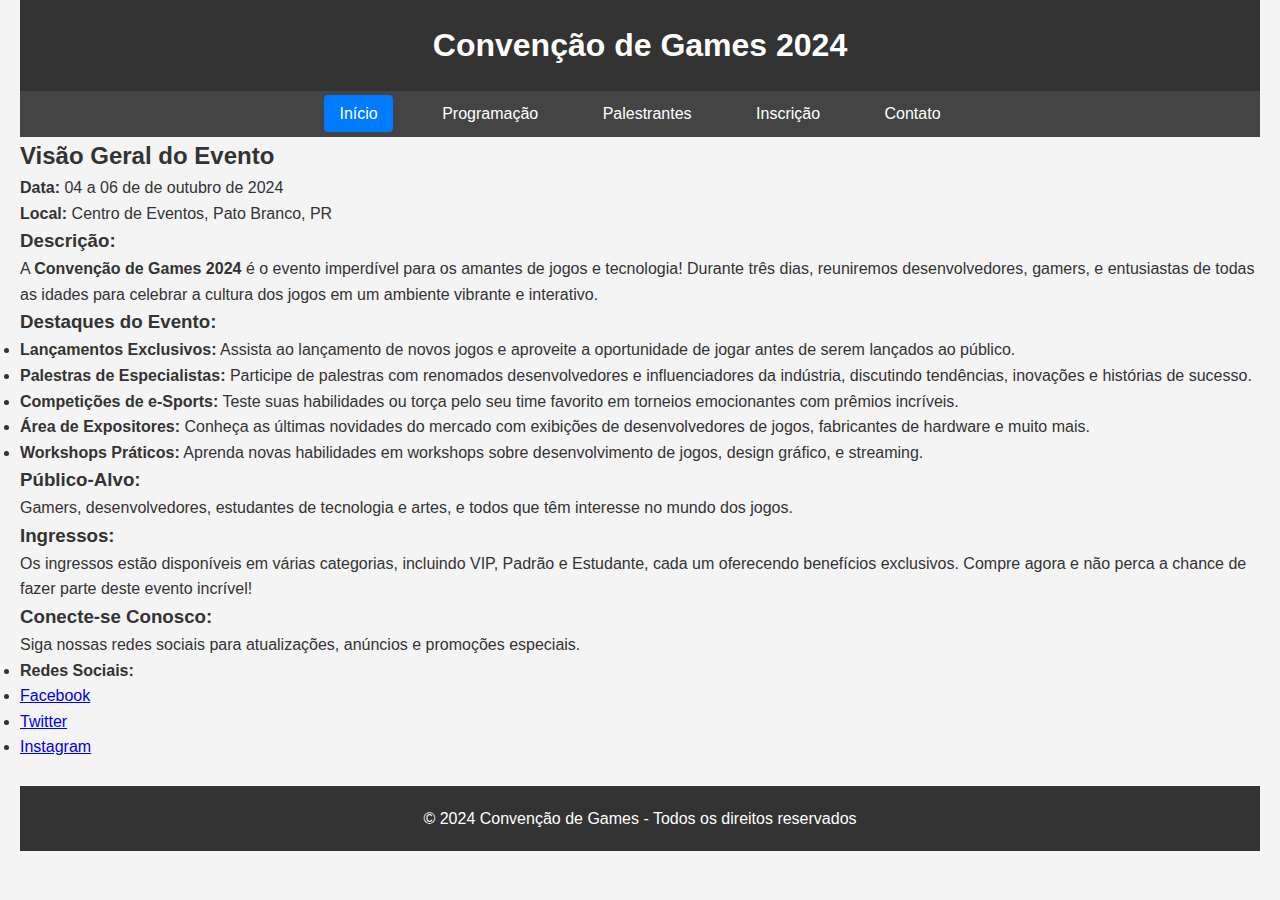
<file: index.html>
<!DOCTYPE html>
<html lang="pt-br">
<head>
    <meta charset="UTF-8">
    <meta name="viewport" content="width=device-width, initial-scale=1.0">
    <title>Convenção de Games 2024 - Visão Geral</title>
    <link rel="stylesheet" href="styles.css">

</head>
<body>
    <header class="header">
         <h1>Convenção de Games 2024</h1>
    </header>
       
        <nav class="nav">
            <ul>
                <li><a href="index.html" class="nav-link active">Início</a></li>
                <li><a href="programacao.html" class="nav-link">Programação</a></li>
                <li><a href="palestrantes.html" class="nav-link">Palestrantes</a></li>
                <li><a href="inscricao.html" class="nav-link">Inscrição</a></li>
                <li><a href="contato.html" class="nav-link">Contato</a></li>
            </ul>
        </nav>
        
    
    <main>
        <section>
            <h2>Visão Geral do Evento</h2>
            <p><strong>Data:</strong> 04 a 06 de de outubro de 2024</p>
            <p><strong>Local:</strong> Centro de Eventos, Pato Branco, PR</p>

            <h3>Descrição:</h3>
            <p>A <strong>Convenção de Games 2024</strong> é o evento imperdível para os amantes de jogos e tecnologia! Durante três dias,
                 reuniremos desenvolvedores, gamers, e entusiastas de todas as idades para celebrar a cultura dos jogos em um ambiente vibrante e interativo.</p>

        </section>

        <h3>Destaques do Evento:</h3>
            <ul>
                <li><strong>Lançamentos Exclusivos:</strong> Assista ao lançamento de novos jogos e aproveite a oportunidade de jogar antes de serem lançados ao público.</li>
                <li><strong>Palestras de Especialistas:</strong> Participe de palestras com renomados desenvolvedores e influenciadores da indústria, discutindo tendências, inovações e histórias de sucesso.</li>
                <li><strong>Competições de e-Sports:</strong> Teste suas habilidades ou torça pelo seu time favorito em torneios emocionantes com prêmios incríveis.</li>
                <li><strong>Área de Expositores:</strong> Conheça as últimas novidades do mercado com exibições de desenvolvedores de jogos, fabricantes de hardware e muito mais.</li>
                <li><strong>Workshops Práticos:</strong> Aprenda novas habilidades em workshops sobre desenvolvimento de jogos, design gráfico, e streaming.</li>
            </ul>


            <h3>Público-Alvo:</h3>
            <p>Gamers, desenvolvedores, estudantes de tecnologia e artes, e todos que têm interesse no mundo dos jogos.</p>

            <h3>Ingressos:</h3>
            <p>Os ingressos estão disponíveis em várias categorias, incluindo VIP, Padrão e Estudante, cada um oferecendo benefícios exclusivos. Compre agora e não perca a chance de fazer parte deste evento incrível!</p>

            <h3>Conecte-se Conosco:</h3>
            <p>Siga nossas redes sociais para atualizações, anúncios e promoções especiais.</p>
        </section>

        <section>
                <li><strong>Redes Sociais:</strong>
                    <ul>
                        <li><a href="https://facebook.com/convencaodegames">Facebook</a></li>
                        <li><a href="https://twitter.com/convencaodegames">Twitter</a></li>
                        <li><a href="https://instagram.com/convencaodegames">Instagram</a></li>
                    </ul>
                </li>
            </ul>
        </section>
    </main><br>

    <footer class="footer">
        <p>&copy; 2024 Convenção de Games - Todos os direitos reservados</p>
    </footer>
    
</body>
</html>
</file>
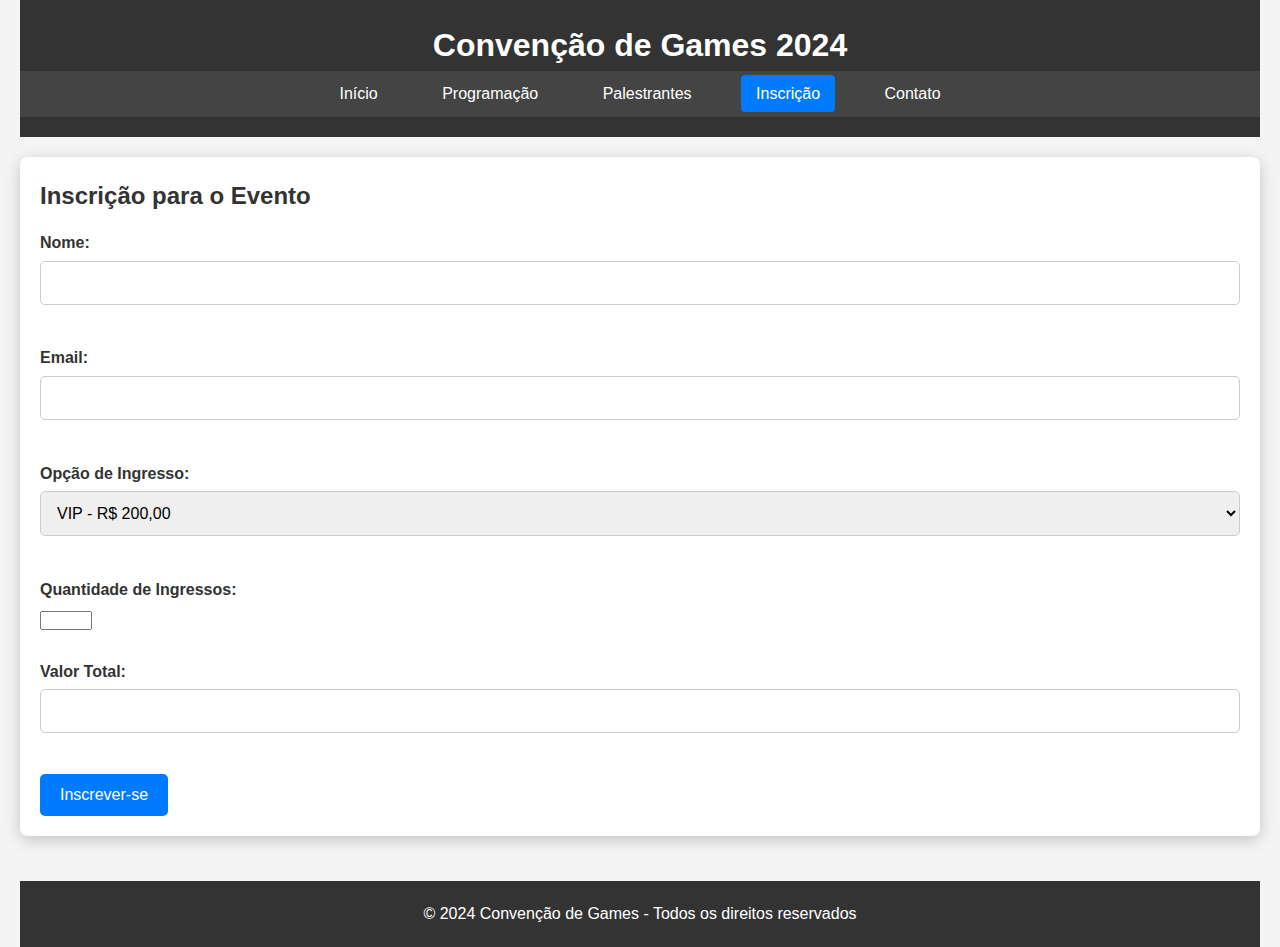
<file: inscricao.html>
<!DOCTYPE html>
<html lang="pt-BR">
<head>
    <meta charset="UTF-8">
    <meta name="viewport" content="width=device-width, initial-scale=1.0">
    <title>Inscrição - Convenção de Games 2024</title>
    <link rel="stylesheet" href="styles.css">

    <script>
        function calcularTotal() {
            const ingressoSelect = document.getElementById('ingresso');
            const quantidadeInput = document.getElementById('quantidade');
            const totalOutput = document.getElementById('total');
            
            const valoresIngressos = {
                'vip': 200.00,
                'padrao': 100.00,
                'estudante': 50.00
            };

            const tipoIngresso = ingressoSelect.value;
            const quantidade = quantidadeInput.value;
            const total = valoresIngressos[tipoIngresso] * quantidade;

            totalOutput.value = `R$ ${total.toFixed(2)}`;
        }
    </script>
</head>
<body>
    <header class="header">
        <h1>Convenção de Games 2024</h1>

        <nav class="nav">
            <ul>
                <li><a href="index.html" class="nav-link">Início</a></li>
                <li><a href="programacao.html" class="nav-link">Programação</a></li>
                <li><a href="palestrantes.html" class="nav-link">Palestrantes</a></li>
                <li><a href="inscricao.html" class="nav-link active">Inscrição</a></li>
                <li><a href="contato.html" class="nav-link">Contato</a></li>
            </ul>
        </nav>
    </header>

    <main>
        <section class="form-container">
            <h2>Inscrição para o Evento</h2>
            <form action="#" method="post">
                <label for="nome">Nome:</label>
                <input type="text" id="nome" name="nome" required><br><br>

                <label for="email">Email:</label>
                <input type="email" id="email" name="email" required><br><br>

                <label for="ingresso">Opção de Ingresso:</label>
                <select id="ingresso" name="ingresso" required>
                    <option value="vip">VIP - R$ 200,00</option>
                    <option value="padrao">Padrão - R$ 100,00</option>
                    <option value="estudante">Estudante - R$ 50,00</option>
                </select><br><br>

                <label for="quantidade">Quantidade de Ingressos:</label>
                <input type="number" id="quantidade" name="quantidade" min="1" max="10" required oninput="calcularTotal()"><br><br>

                <label for="total">Valor Total:</label>
                <input type="text" id="total" name="total" readonly><br><br>

                <input type="submit" value="Inscrever-se">
            </form>
        </section>
    </main><br>

    <footer class="footer">
        <p>&copy; 2024 Convenção de Games - Todos os direitos reservados</p>
    </footer>
</body>
</html>
</file>
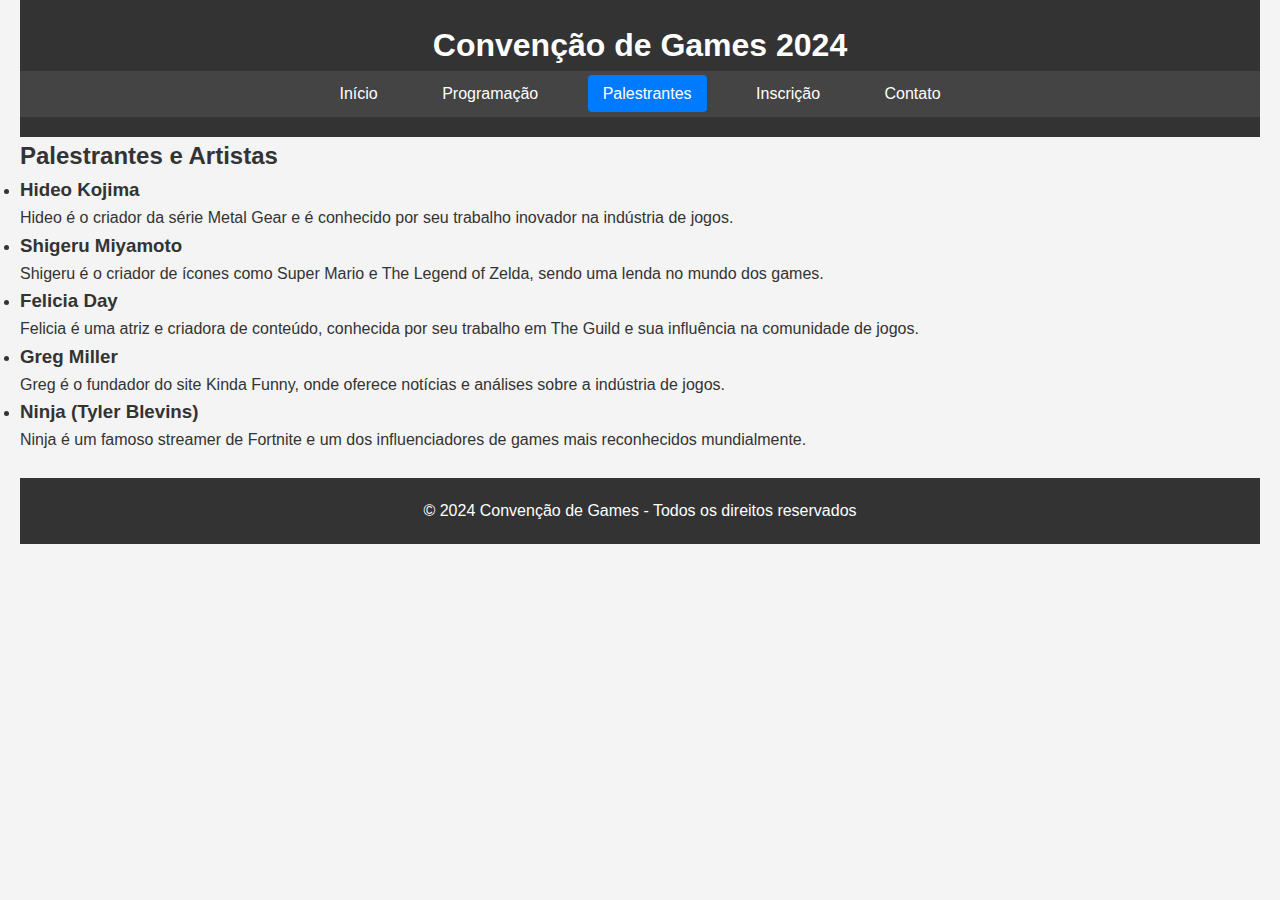
<file: palestrantes.html>
<!DOCTYPE html>
<html lang="pt-BR">
<head>
    <meta charset="UTF-8">
    <meta name="viewport" content="width=device-width, initial-scale=1.0">
    <title>Palestrantes - Convenção de Games 2024</title>
    <link rel="stylesheet" href="styles.css">

</head>
<body>
    <header class="header">
        <h1>Convenção de Games 2024</h1>

        <nav class="nav">
            <ul>
                <li><a href="index.html" class="nav-link">Início</a></li>
                <li><a href="programacao.html" class="nav-link">Programação</a></li>
                <li><a href="palestrantes.html" class="nav-link active">Palestrantes</a></li>
                <li><a href="inscricao.html" class="nav-link">Inscrição</a></li>
                <li><a href="contato.html" class="nav-link">Contato</a></li>
            </ul>
        </nav>

    </header>

    <main>
        <section>
            <h2>Palestrantes e Artistas</h2>
            <ul>
                <li>
                    <h3>Hideo Kojima</h3>
                    <p>Hideo é o criador da série Metal Gear e é conhecido por seu trabalho inovador na indústria de jogos.</p>
                </li>
                <li>
                    <h3>Shigeru Miyamoto</h3>
                    <p>Shigeru é o criador de ícones como Super Mario e The Legend of Zelda, sendo uma lenda no mundo dos games.</p>
                </li>
                <li>
                    <h3>Felicia Day</h3>
                    <p>Felicia é uma atriz e criadora de conteúdo, conhecida por seu trabalho em The Guild e sua influência na comunidade de jogos.</p>
                </li>
                <li>
                    <h3>Greg Miller</h3>
                    <p>Greg é o fundador do site Kinda Funny, onde oferece notícias e análises sobre a indústria de jogos.</p>
                </li>
                <li>
                    <h3>Ninja (Tyler Blevins)</h3>
                    <p>Ninja é um famoso streamer de Fortnite e um dos influenciadores de games mais reconhecidos mundialmente.</p>
                </li>
            </ul>
        </section>
    </main><br>

    <footer class="footer">
        <p>&copy; 2024 Convenção de Games - Todos os direitos reservados</p>
    </footer>
</body>
</html>
</file>
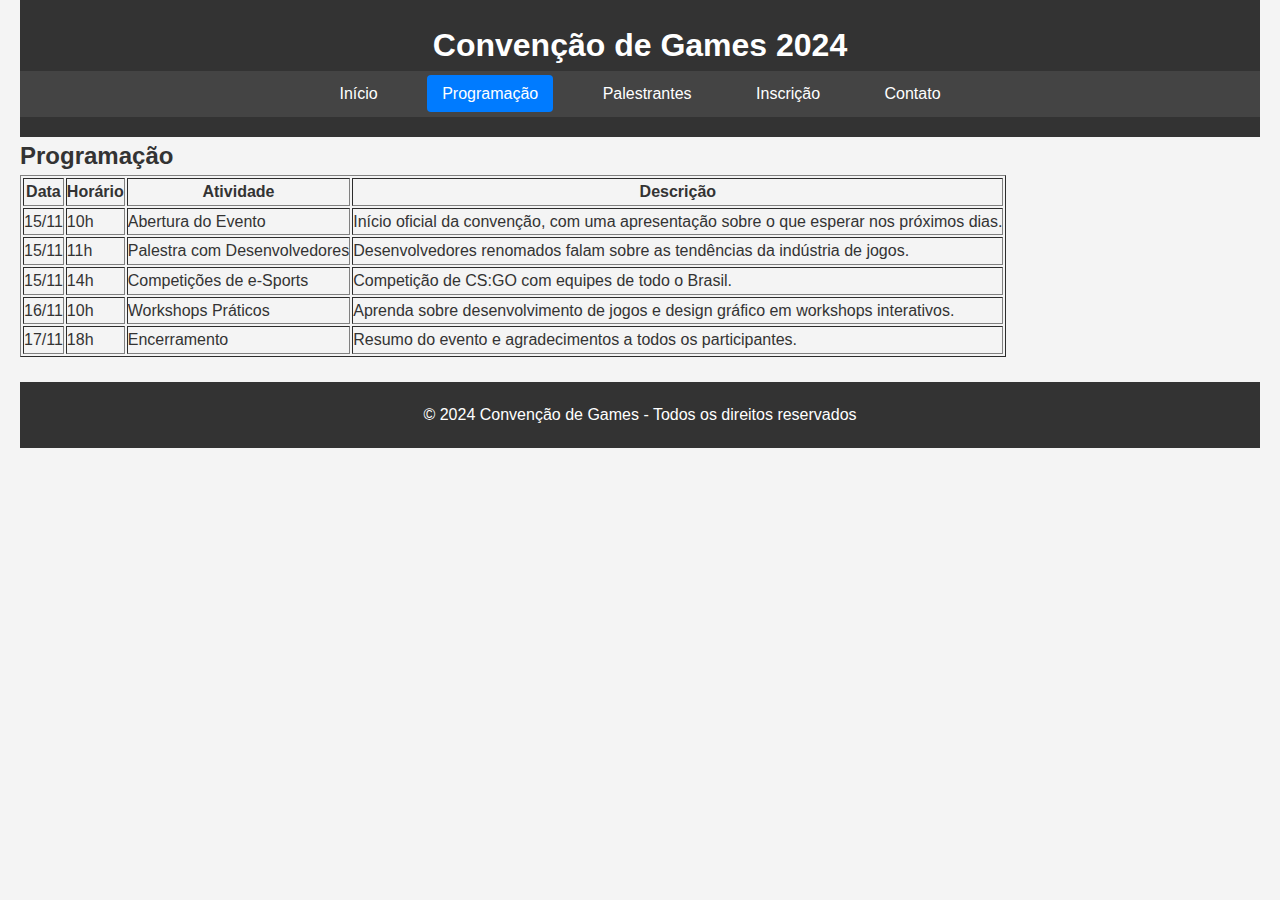
<file: programacao.html>
<!DOCTYPE html>
<html lang="pt-BR">
<head>
    <meta charset="UTF-8">
    <meta name="viewport" content="width=device-width, initial-scale=1.0">
    <title>Programação - Convenção de Games 2024</title>
    <link rel="stylesheet" href="styles.css">

</head>
<body>
    <header class="header">
        <h1>Convenção de Games 2024</h1>

        <nav class="nav">
            <ul>
                <li><a href="index.html" class="nav-link">Início</a></li>
                <li><a href="programacao.html" class="nav-link active">Programação</a></li>
                <li><a href="palestrantes.html" class="nav-link">Palestrantes</a></li>
                <li><a href="inscricao.html" class="nav-link">Inscrição</a></li>
                <li><a href="contato.html" class="nav-link">Contato</a></li>
            </ul>
        </nav>
       
    </header>

    <main>
        <section>
            <h2>Programação</h2>
            <table border="1">
                <thead>
                    <tr>
                        <th>Data</th>
                        <th>Horário</th>
                        <th>Atividade</th>
                        <th>Descrição</th>
                    </tr>
                </thead>
                <tbody>
                    <tr>
                        <td>15/11</td>
                        <td>10h</td>
                        <td>Abertura do Evento</td>
                        <td>Início oficial da convenção, com uma apresentação sobre o que esperar nos próximos dias.</td>
                    </tr>
                    <tr>
                        <td>15/11</td>
                        <td>11h</td>
                        <td>Palestra com Desenvolvedores</td>
                        <td>Desenvolvedores renomados falam sobre as tendências da indústria de jogos.</td>
                    </tr>
                    <tr>
                        <td>15/11</td>
                        <td>14h</td>
                        <td>Competições de e-Sports</td>
                        <td>Competição de CS:GO com equipes de todo o Brasil.</td>
                    </tr>
                    <tr>
                        <td>16/11</td>
                        <td>10h</td>
                        <td>Workshops Práticos</td>
                        <td>Aprenda sobre desenvolvimento de jogos e design gráfico em workshops interativos.</td>
                    </tr>
                    <tr>
                        <td>17/11</td>
                        <td>18h</td>
                        <td>Encerramento</td>
                        <td>Resumo do evento e agradecimentos a todos os participantes.</td>
                    </tr>
                </tbody>
            </table>
        </section>
    </main><br>

    <footer class="footer">
        <p>&copy; 2024 Convenção de Games - Todos os direitos reservados</p>
    </footer>
</body>
</html>
</file>
<file: styles.css>
/* Reset básico */
* {
    margin: 0;
    padding: 0;
    box-sizing: border-box;
}

/* Estilo do corpo */
body {
    font-family: 'Arial', sans-serif;
    line-height: 1.6;
    background-color: #f4f4f4;
    color: #333;
    padding: 0 20px;
}

/* Cabeçalho */
.header {
    background: #333;
    color: #fff;
    padding: 20px 0;
    text-align: center;
}

.header h1 {
    margin: 0;
}

/* Navegação */
.nav {
    background: #444;
    padding: 10px 0;
}

.nav ul {
    list-style: none;
    text-align: center;
}

.nav ul li {
    display: inline;
    margin: 0 15px;
}

.nav ul li a {
    color: #fff;
    text-decoration: none;
}

.nav ul li a:hover {
    text-decoration: underline;
}

/* Seções principais */
.main {
    padding: 20px;
}
/* Estilo dos formulários */
.form-container {
    background: #fff;
    padding: 20px;
    border-radius: 8px;
    box-shadow: 0 4px 15px rgba(0, 0, 0, 0.2);
    margin: 20px 0;
}

.form-container h2 {
    margin-bottom: 15px;
    color: #333;
}

.form-container label {
    display: block;
    margin-bottom: 5px;
    font-weight: bold;
    color: #333;
}

.form-container input[type="text"],
.form-container input[type="email"],
.form-container select,
.form-container textarea {
    width: 100%;
    padding: 12px;
    margin-bottom: 15px;
    border: 1px solid #ccc;
    border-radius: 5px;
    font-size: 16px;
    transition: border-color 0.3s;
}

.form-container input[type="text"]:focus,
.form-container input[type="email"]:focus,
.form-container select:focus,
.form-container textarea:focus {
    border-color: #007bff; /* Cor do foco */
    outline: none; /* Remove a borda padrão */
}

.form-container input[type="submit"] {
    background: #007bff; /* Cor de fundo do botão */
    color: #fff; /* Cor do texto */
    border: none;
    padding: 12px 20px;
    border-radius: 5px;
    cursor: pointer;
    font-size: 16px;
    transition: background 0.3s;
}

.form-container input[type="submit"]:hover {
    background: #0056b3; /* Cor de fundo ao passar o mouse */
}

/* Rodapé */
.footer {
    text-align: center;
    padding: 20px 0;
    background: #333;
    color: #fff;
    position: relative;
    bottom: 0;
    width: 100%;
}

/* Estilo para links de navegação */
.nav-link {
    color: #fff; /* Cor do texto */
    text-decoration: none; /* Remove o sublinhado */
    padding: 10px 15px; /* Espaçamento interno */
    border-radius: 4px; /* Cantos arredondados */
    transition: background 0.3s; /* Efeito suave na mudança de fundo */
}

.nav-link:hover {
    background: #555; /* Cor de fundo ao passar o mouse */
}

/*estilo para active*/
.nav-link.active {
    background: #007bff; /* Cor de fundo para a página ativa */
    color: #fff; /* Cor do texto */
    border-radius: 4px; /* Cantos arredondados */
}
</file>
